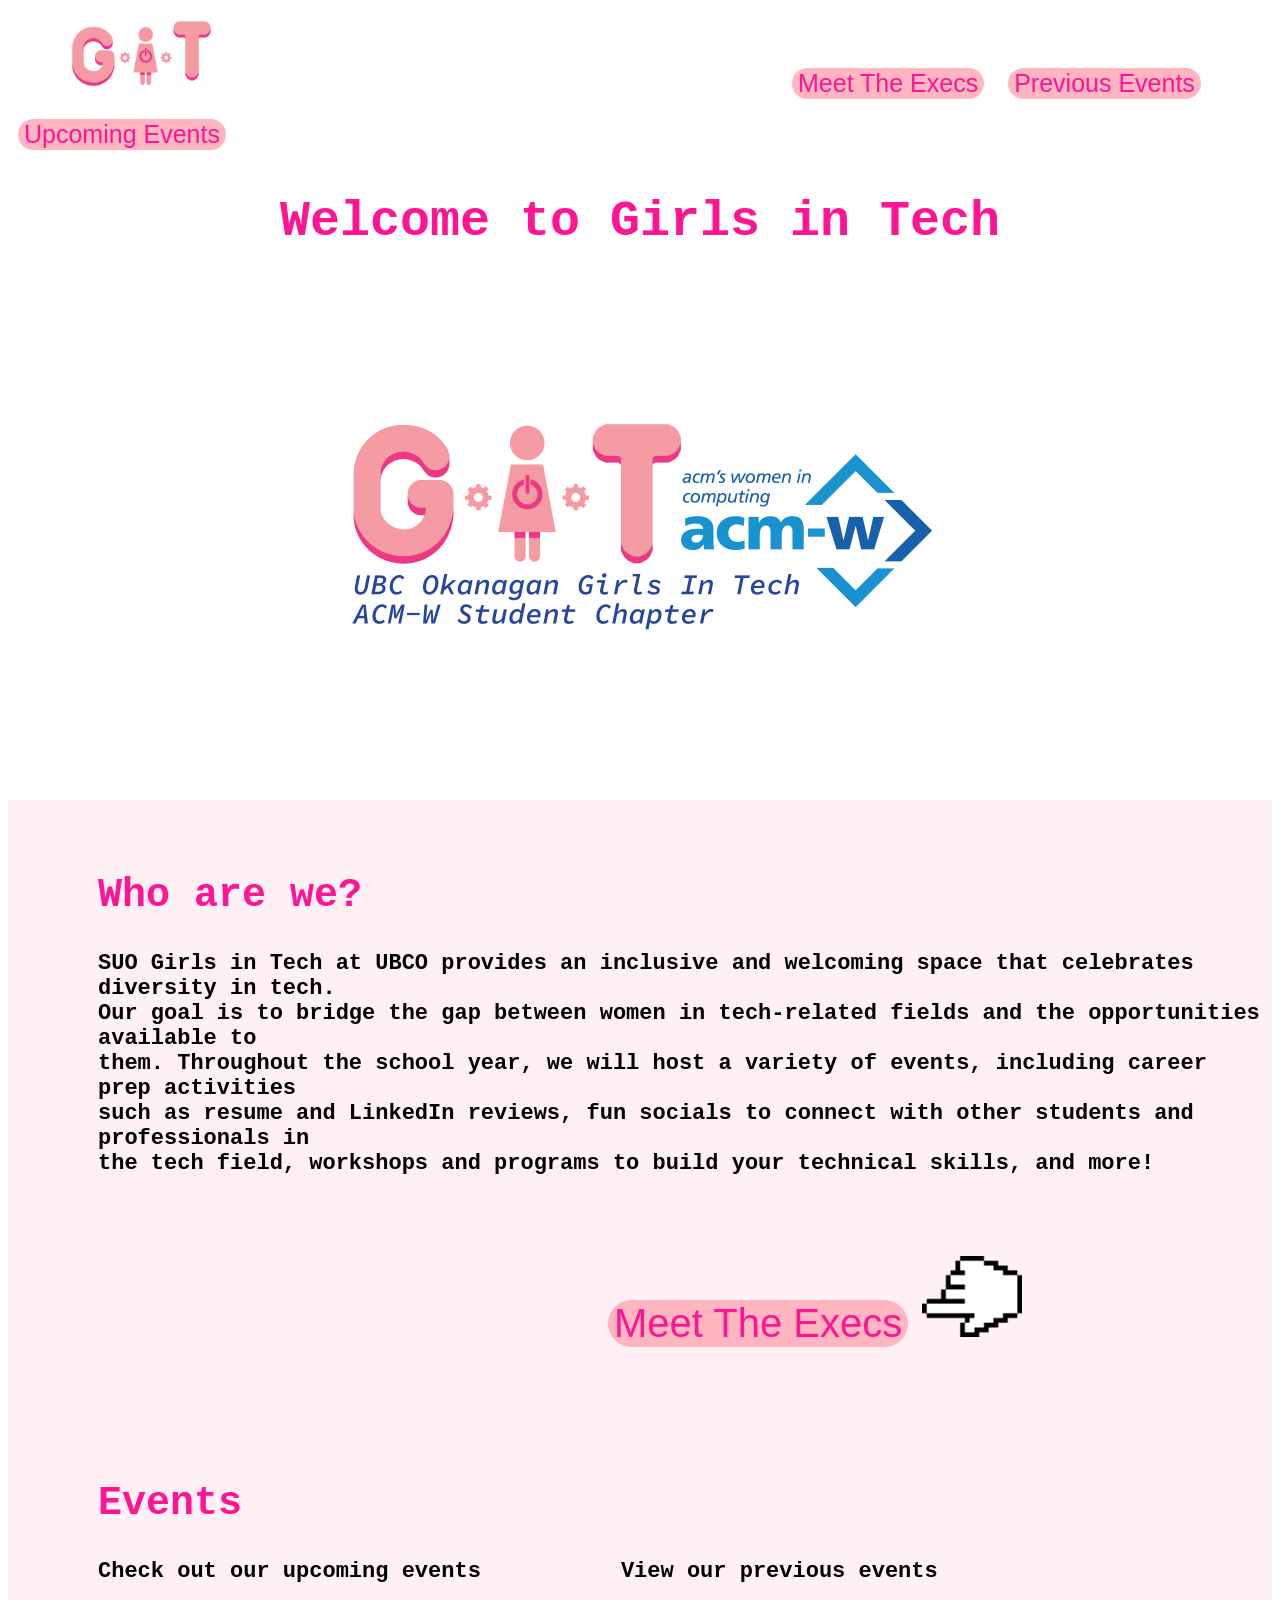
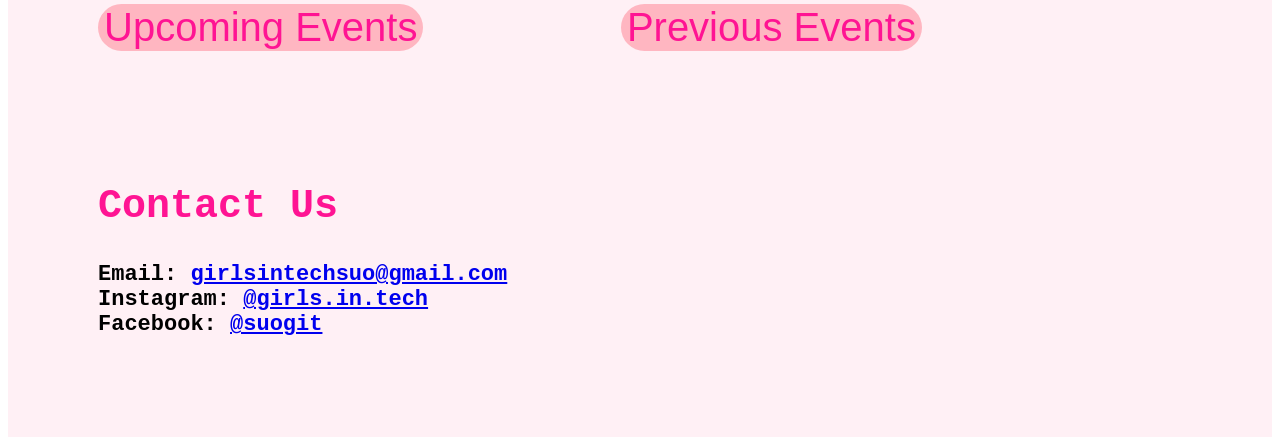
<file: index.html>
<!DOCTYPE html>
    <html>
        <head>
            <title>UBCO Girls in Tech | Mock</title>
            <link rel="stylesheet" href="styles.css">
        </head>

        <body>
            <div class="homeHeader">
                <img src="images/logo.gif" alt="GIT gif">
                <a href="execs.html" style="margin-left: 560px;"><button type="button" class="button-header">Meet The Execs</button></a>
                <a href="previousEvents.html"><button type="button" class="button-header">Previous Events</button></a>
                <a href="upcomingEvents.html"><button type="button" class="button-header">Upcoming Events</button></a>
            </div>

            <div class = "home0">
                <h1>Welcome to Girls in Tech</h1>
                <img src="images/gitlogoACM.png" alt="GIT ACM logo">
            </div>

            <div class="home1">
                <h2>Who are we?</h2>
                <p>
                    <b> SUO Girls in Tech at UBCO provides an inclusive and welcoming space that celebrates diversity in tech. <br>
                        Our goal is to bridge the gap between women in tech-related fields and the opportunities available to <br>
                        them. Throughout the school year, we will host a variety of events, including career prep activities<br>
                        such as resume and LinkedIn reviews, fun socials to connect with other students and professionals in<br>
                        the tech field, workshops and programs to build your technical skills, and more!</b>
                </p>
                <a href="execs.html"><button type="button">Meet The Execs</button></a>
                <img src="images/pixel-cursor.png" alt="Pixel Art Cursor">
                <h2>Events</h2>
                <div class="homeEvents">
                    <div class="homeEventsColumns">
                        <p><b>Check out our upcoming events</b></p>
                        <a href="upcomingEvents.html"><button type="button">Upcoming Events</button></a>
                    </div>
                    <div class="homeEventsColumns">
                        <p><b>View our previous events</b></p>
                        <a href="previousEvents.html"><button type="button">Previous Events</button></a>
                    </div>
                </div>
                <h2>Contact Us</h2>
                <p><b>Email: <a href="mailto:girlsintechsuo@gmail.com">girlsintechsuo@gmail.com</a><br>
                    Instagram: <a href="https://www.instagram.com/girls.in.tech/" target="_blank">@girls.in.tech</a><br>
                    Facebook: <a href="https://www.facebook.com/suogit" target="_blank">@suogit</a>
                </b></p>
            </div>
        </body>
    </html>
</file>
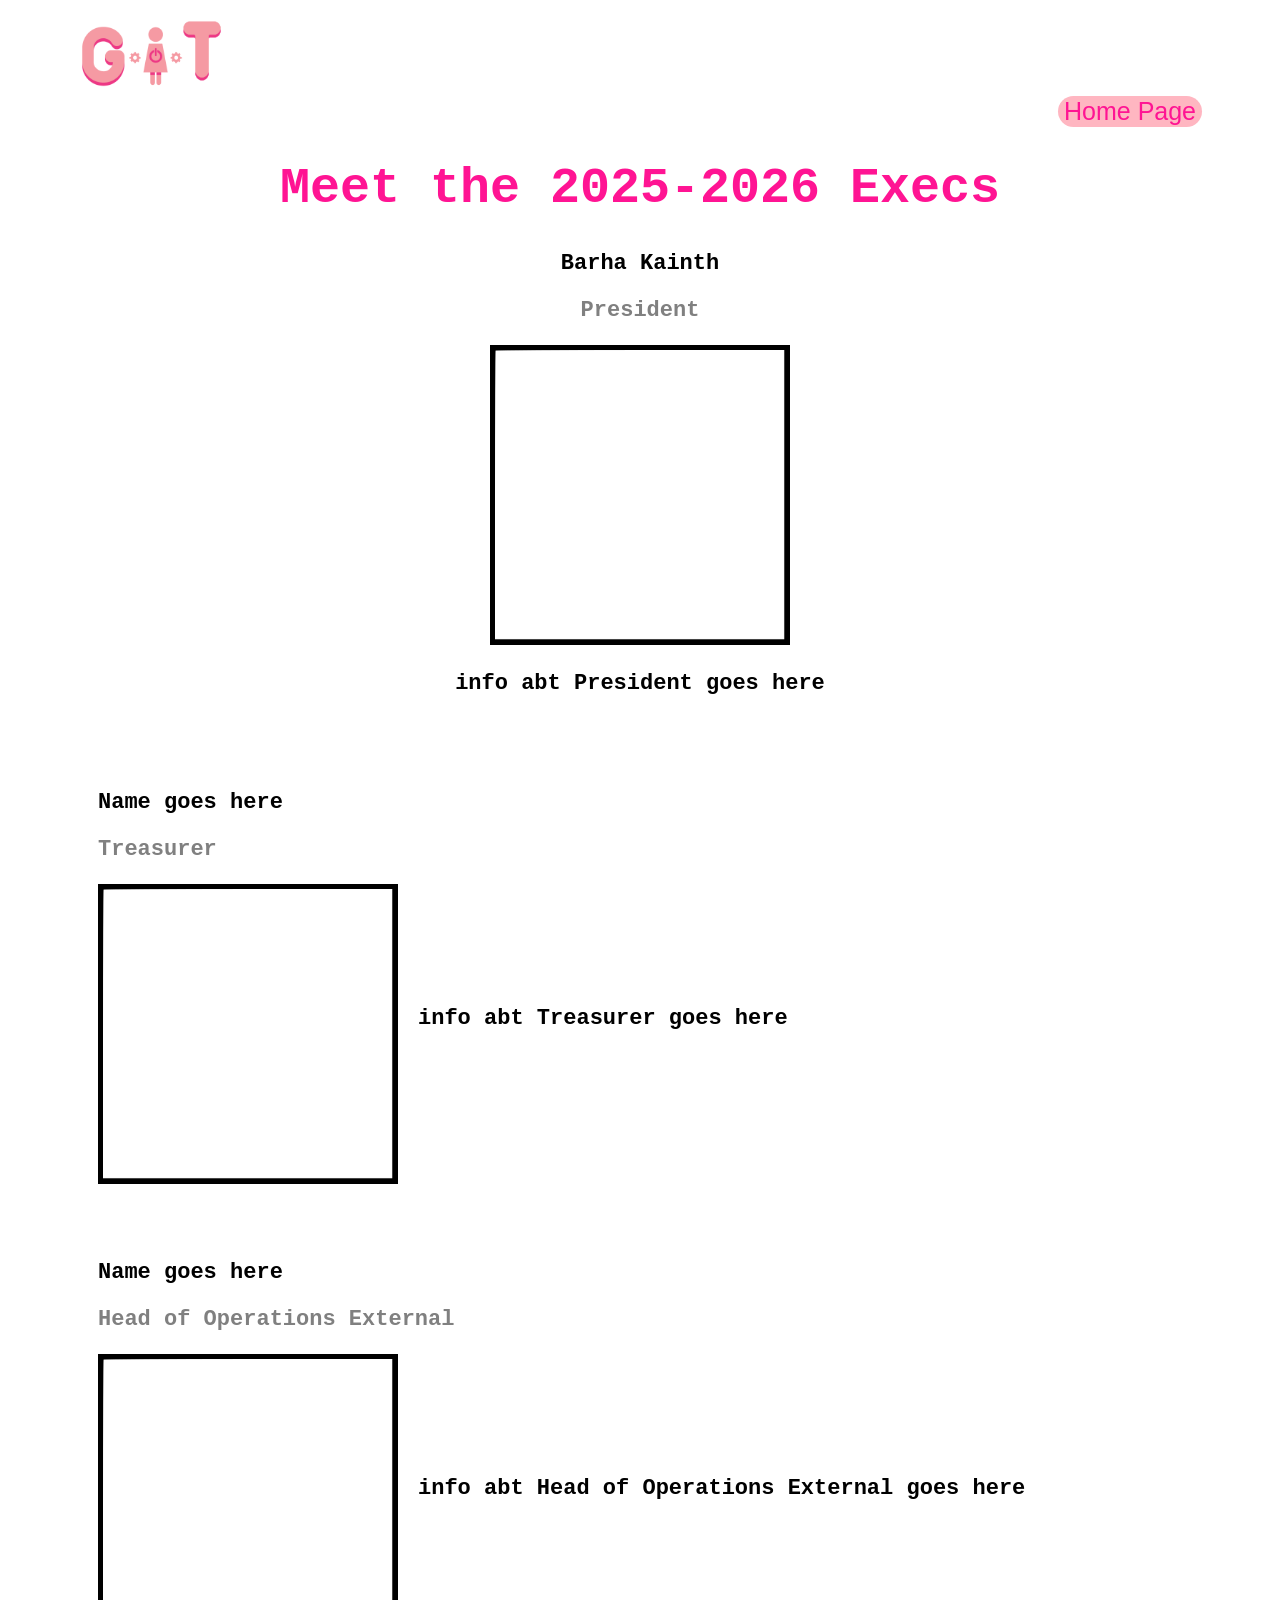
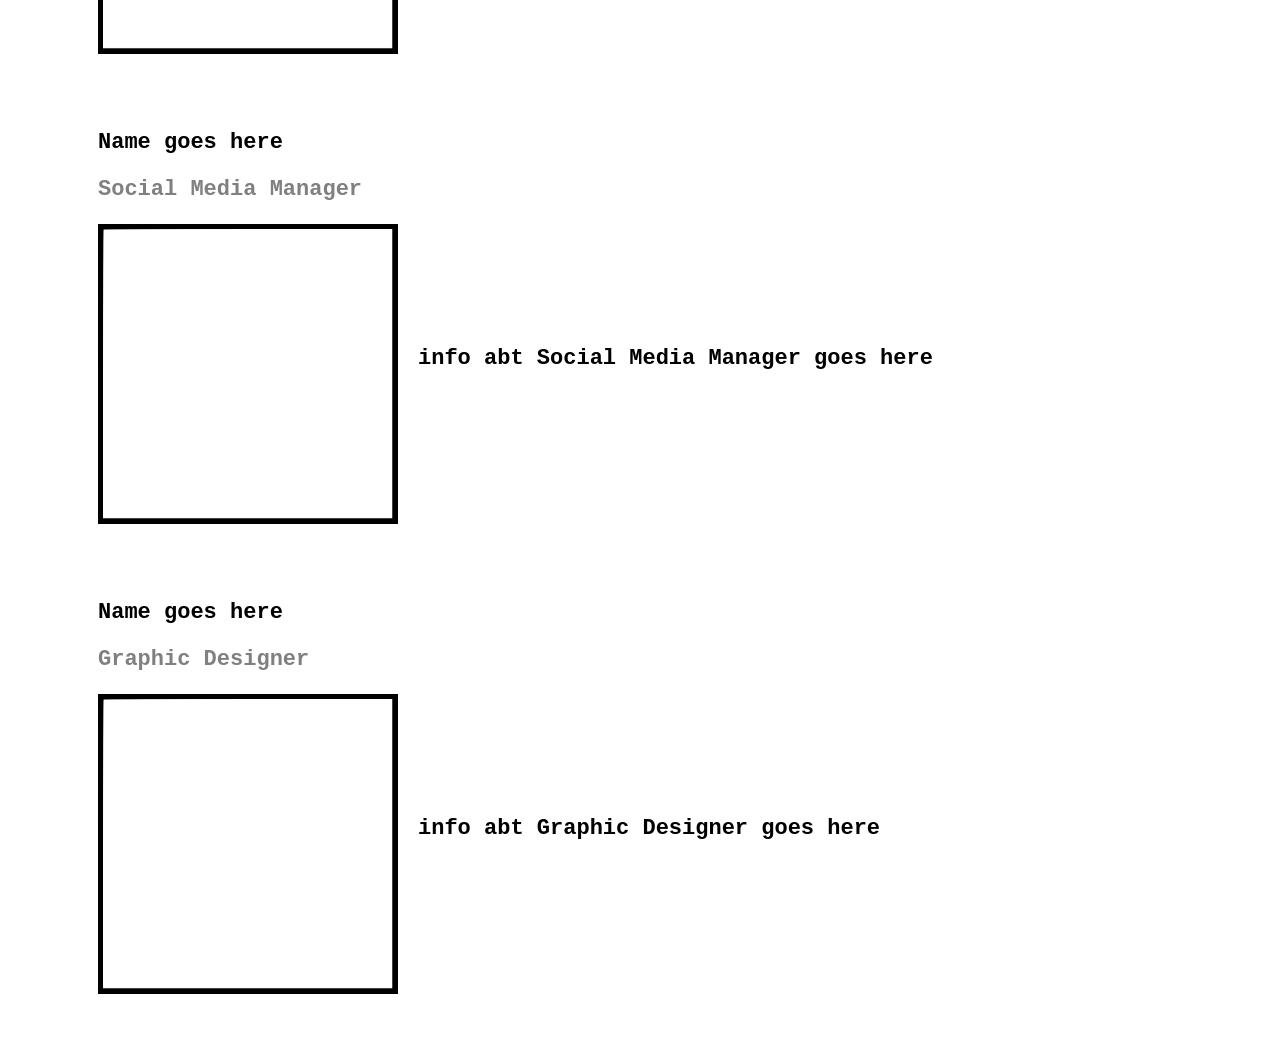
<file: execs.html>
<!DOCTYPE html>
    <html>
        <head>
            <title>UBCO Girls in Tech | Mock</title>
            <link rel="stylesheet" href="styles.css">
        </head>
        <body>
            <div class="execsHeader">
                <img src="images/logo.gif">
                <a href="index.html"><button type="button">Home Page</button></a>
                <h1>Meet the 2025-2026 Execs</h1>
            </div>

            <div class="execsPresident">
                <p><b>Barha Kainth</p></b>
                <p style="color:grey"><b>President</p></b>
                <img src="images/Blank_Square.svg.png">
                <p><b>info abt President goes here</b></p>
            </div>

            <div class="execs">
                <p><b>Name goes here</p></b>
                <p style="color:grey"><b>Treasurer</p></b>
                <div class="execsImgText">
                    <div class="img">
                        <img src="images/Blank_Square.svg.png">
                    </div>
                    <div class="text">
                        <p><b>info abt Treasurer goes here</b></p>
                    </div>
                </div>
            </div>
            
            <div class="execs">
                <p><b>Name goes here</p></b>
                <p style="color:grey"><b>Head of Operations External</p></b>
                <div class="execsImgText">
                    <div class="img">
                        <img src="images/Blank_Square.svg.png">
                    </div>
                    <div class="text">
                        <p><b>info abt Head of Operations External goes here</b></p>
                    </div>
                </div>
            </div>

            <div class="execs">
                <p><b>Name goes here</p></b>
                <p style="color:grey"><b>Social Media Manager</p></b>
                <div class="execsImgText">
                    <div class="img">
                        <img src="images/Blank_Square.svg.png">
                    </div>
                    <div class="text">
                        <p><b>info abt Social Media Manager goes here</b></p>
                    </div>
                </div>
            </div>
            
            <div class="execs">
                <p><b>Name goes here</p></b>
                <p style="color:grey"><b>Graphic Designer</p></b>
                <div class="execsImgText">
                    <div class="img">
                        <img src="images/Blank_Square.svg.png">
                    </div>
                    <div class="text">
                        <p><b>info abt Graphic Designer goes here</b></p>
                    </div>
                </div>
            </div>

        </body>
    </html>
</file>
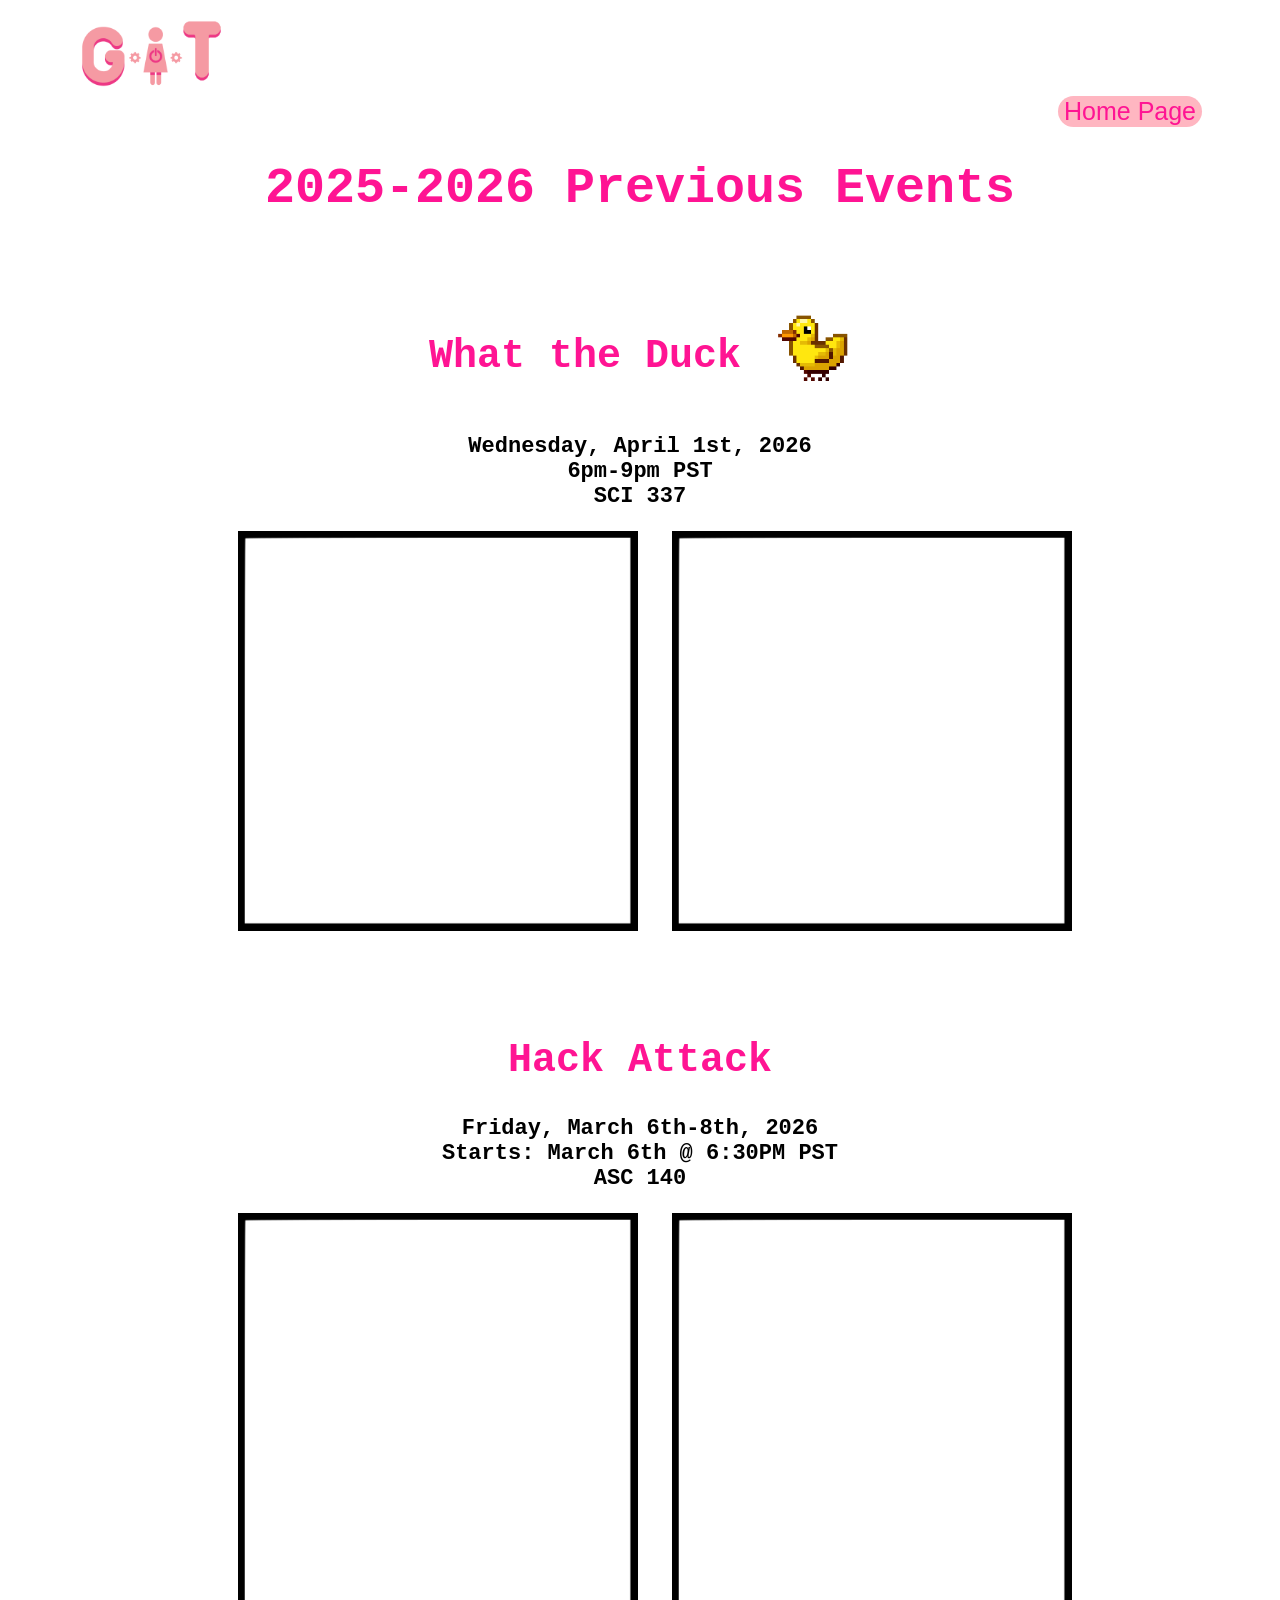
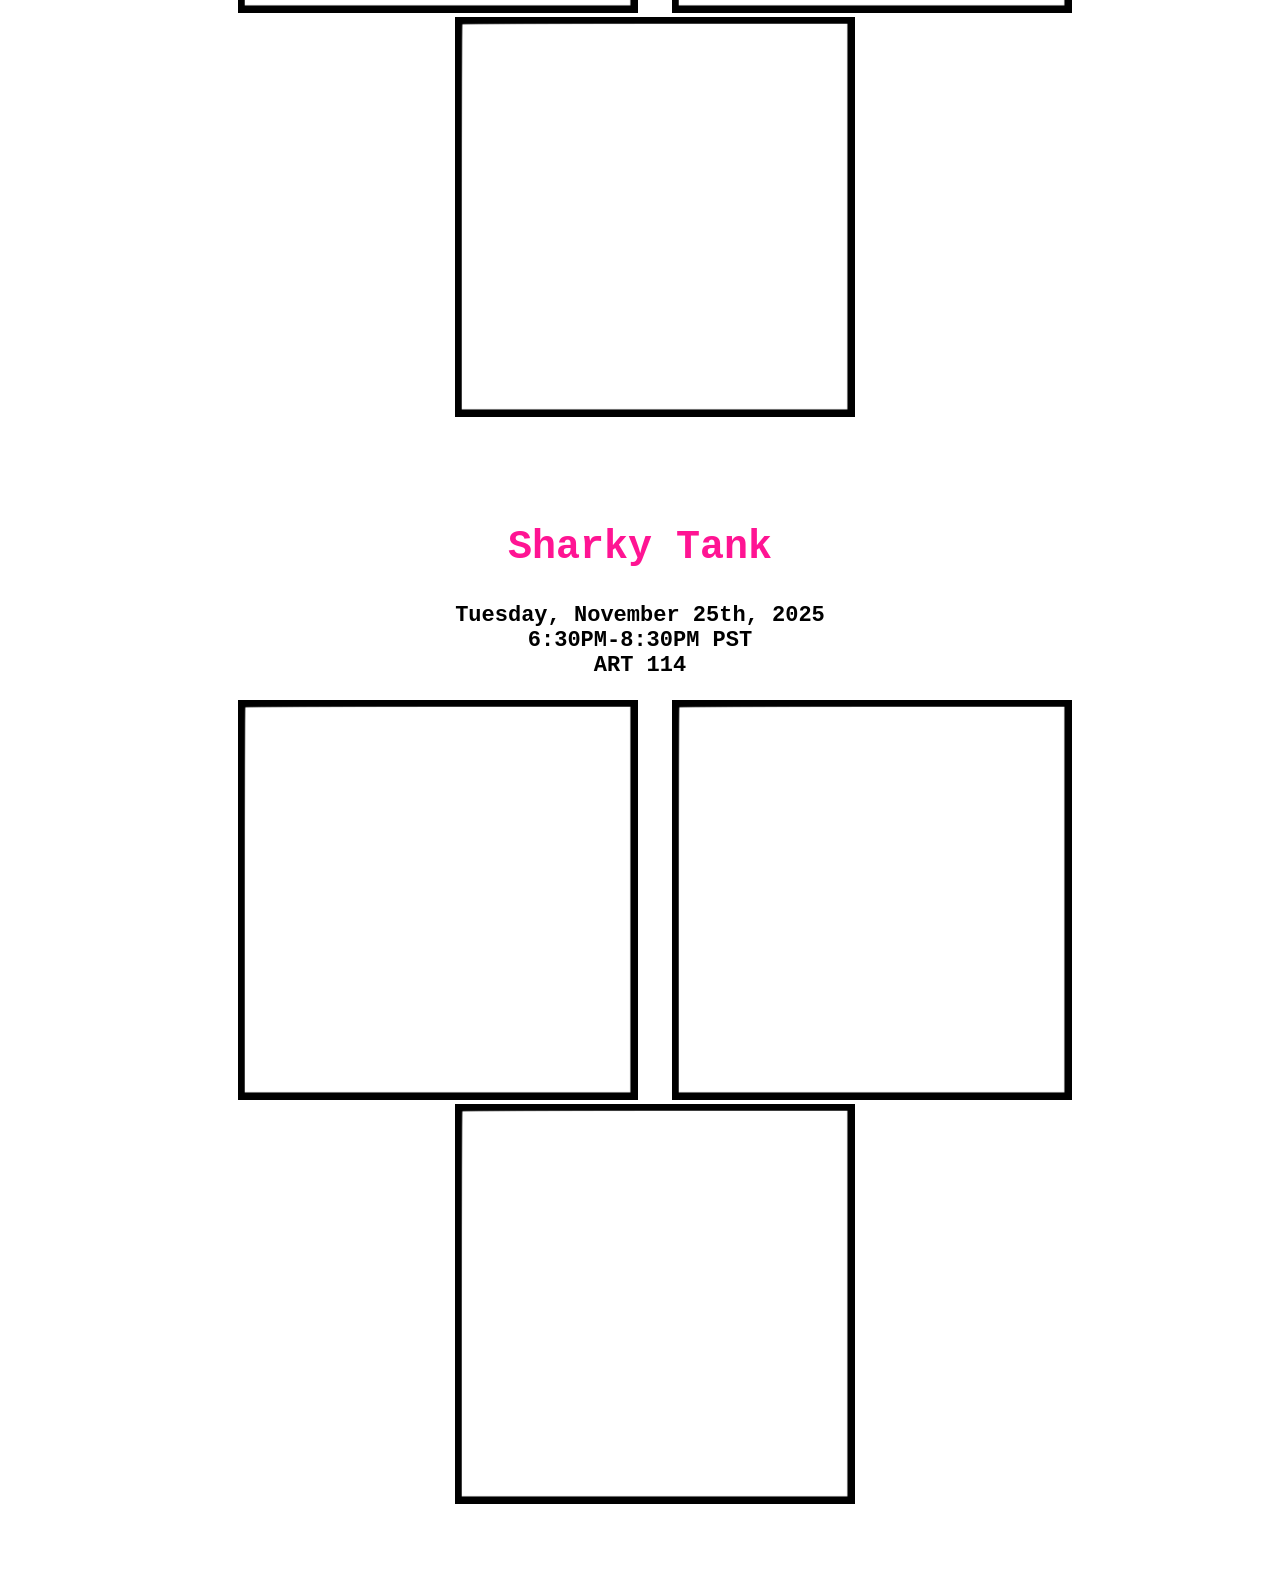
<file: previousEvents.html>
<!DOCTYPE html>
    <html>
        <head>
            <title>UBCO Girls in Tech | Mock</title>
            <link rel="stylesheet" href="styles.css">
        </head>
        <body>
            <div class="previousEventsHeader">
                <img src="images/logo.gif">
                <a href="index.html"><button type="button">Home Page</button></a>
                <h1>2025-2026 Previous Events</h1>
            </div>
            <div class="previousEvents">
                <div class="previousEventsEach">
                    <div class="previousEventsTitle">
                        <h2>What the Duck</h2>
                        <img src="images/pixel-duck.gif" alt="Pixel Art Duck" style="width:auto; height: 80px;">
                    </div>
                    <p><b>Wednesday, April 1st, 2026<br>6pm-9pm PST<br>SCI 337</b></p>
                    <img src="images/Blank_Square.svg.png">
                    <img src="images/Blank_Square.svg.png">
                </div>
                <div class="previousEventsEach">
                    <h2>Hack Attack</h2>
                    <p><b>Friday, March 6th-8th, 2026<br>Starts: March 6th @ 6:30PM PST<br>ASC 140</b></p>
                    <img src="images/Blank_Square.svg.png">
                    <img src="images/Blank_Square.svg.png">
                    <img src="images/Blank_Square.svg.png">
                </div>
                <div class="previousEventsEach">
                    <h2>Sharky Tank</h2>
                    <p><b>Tuesday, November 25th, 2025<br>6:30PM-8:30PM PST<br>ART 114</b></p>
                    <img src="images/Blank_Square.svg.png">
                    <img src="images/Blank_Square.svg.png">
                    <img src="images/Blank_Square.svg.png">
                </div>
            </div>
        </body>
    </html>
</file>
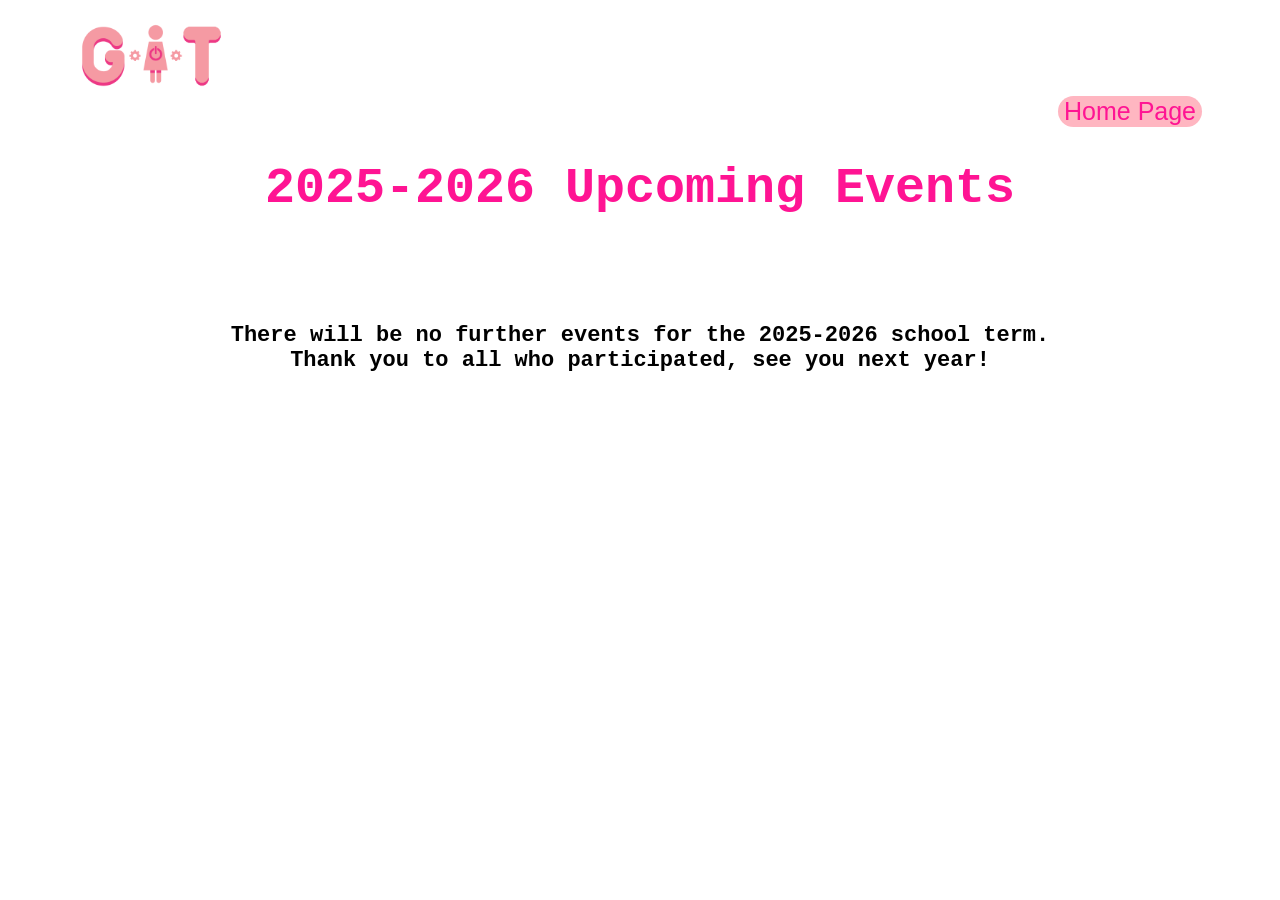
<file: upcomingEvents.html>
<!DOCTYPE html>
    <html>
        <head>
            <title>UBCO Girls in Tech | Mock</title>
            <link rel="stylesheet" href="styles.css">
        </head>
        <body>
            <div class="upcomingEventsHeader">
                <img src="images/logo.gif">
                <a href="index.html"><button type="button">Home Page</button></a>
                <h1>2025-2026 Upcoming Events</h1>
            </div>
            <div class="upcomingEvents">
                <p><b>There will be no further events for the 2025-2026 school term.<br>Thank you to all who participated, see you next year!</b></p>
            </div>
        </body>
    </html>
</file>
<file: styles.css>
.homeHeader {
    img {
        width: 150px;
        margin-left: 60px;
    }
}
.button-header {
    margin:10px;
    text-align: center;
    font-size: 25px;
    color:deeppink;
}
.home0 {
    img {
        display: block;
        width: 600px;
        margin: 150px auto;
    }
}
.home1 {
    padding-top: 40px;
    padding-bottom: 20px;
    width: 100%;
    background-color: lavenderblush;

    img {
    width: 100px;
    margin-left: 10px;
    }
    button {
        margin-bottom: 100px;
        margin-left: 600px;

        text-align: center;
        font-size: 40px;
        color:deeppink;
    }
    p {
        margin-bottom: 80px;
        margin-left: 90px;
    }
}
.homeEvents {
    display: flex;
    gap: 50px;
    button {
        margin-left: 90px;
    }
    p {
        margin-top: 0px;
        margin-bottom: 20px;
    }
}

.execsHeader {
    img {
        width: 150px;
        margin-left: 70px;
    }
    button {
        margin-left: 1050px;
        text-align: center;
        font-size: 25px;
        color:deeppink;

    }
}
.execsPresident {
    padding-bottom: 50px;
    text-align: center;
    img {
        width: 300px;
    }
}
.execs {
    margin-left:90px;
    padding-bottom: 50px;
}
.execsImgText {
    display: flex;
    gap: 20px;
    text {
        padding-top: 50px;
    }
    img {
        width: 300px;
    }
}
.execsImgText img {
        width: 300px;
}
.execsImgText .text {
    padding-top: 100px;
}

.previousEventsHeader {
    padding-bottom: 50px;
    img {
        width: 150px;
        margin-left: 70px;
    }
    button {
        margin-left: 1050px;
        text-align: center;
        font-size: 25px;
        color:deeppink;
    }
}
.previousEventsTitle {
    display: flex;
    justify-content: center;
    text-align: center;
}
.previousEvents {
    text-align: center;
    h2 {
        margin-left: 0px;
    }
    img {
        width: 400px;
        margin-left: 30px;
    }
}
.previousEventsEach {
    padding-bottom: 70px;
}

.upcomingEventsHeader {
    padding-bottom: 50px;
    img {
        width: 150px;
        margin-left: 70px;
    }
    button {
        margin-left: 1050px;
        text-align: center;
        font-size: 25px;
        color:deeppink;
    }
}
.upcomingEvents {
    p {
        text-align:center;
    }
}

h1 {
    font-size:50px;
    color:deeppink;
    text-align: center;
    font-family:'Courier New';
}
h2 {
    margin-left:90px;
    font-size:40px;
    color:deeppink;
    font-family:'Courier New';
}
p {
        font-family: 'Courier New';
        font-size: 22px;
    }
button {
    background-color:lightpink;
    cursor: pointer;
    border: none;
    border-radius: 25px;
}
button:hover {
    background-color:deeppink;
    color:lightpink;
}
</file>
